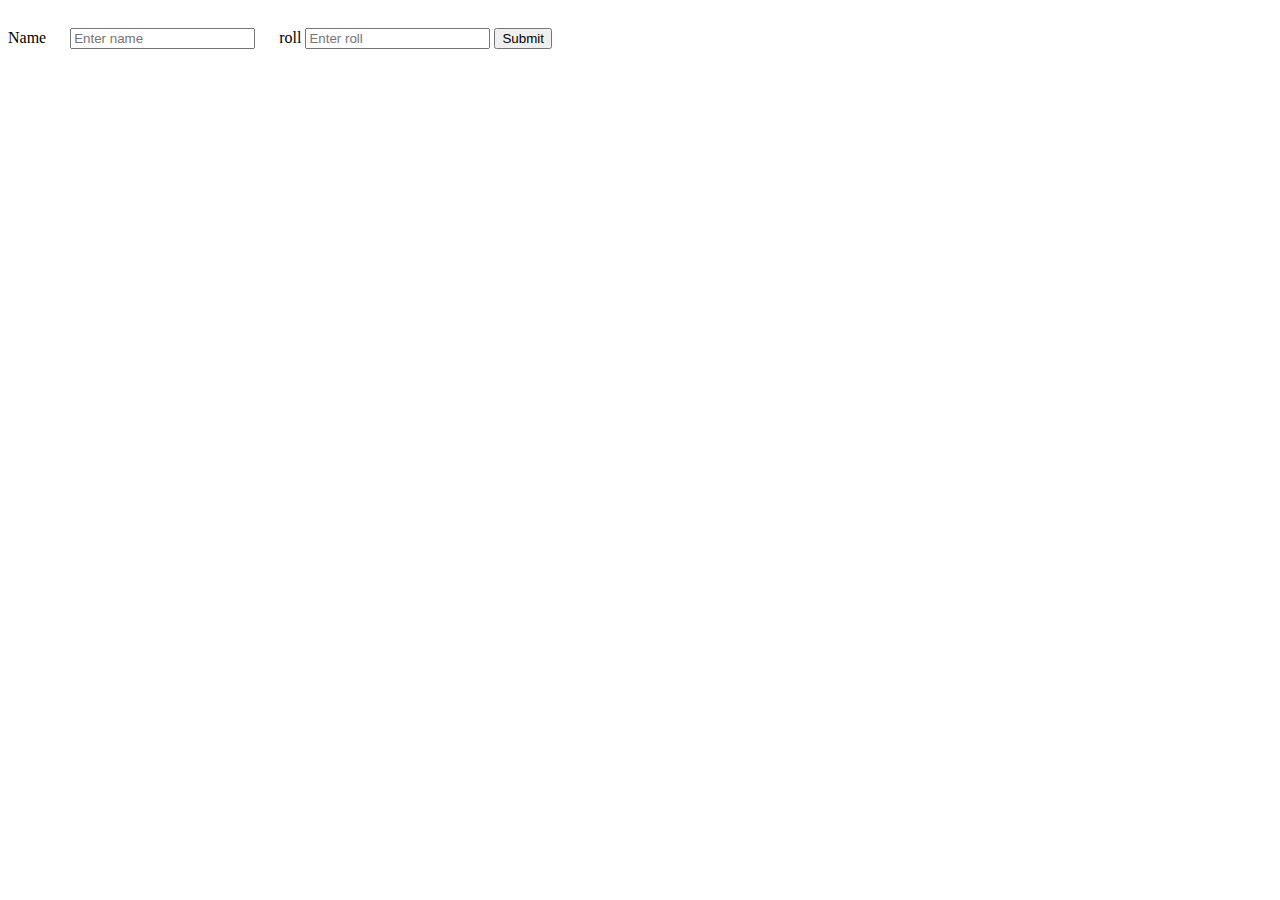
<file: form.html>
<!DOCTYPE html>
<html lang="en">
<head>
    <meta charset="UTF-8">
    <meta name="viewport" content="width=device-width, initial-scale=1.0">
    <title>Document</title>
</head>
<body>
    <form method="post" action="http://localhost:3000/new.php">
    <label>Name</label>
    <input name="name" placeholder="Enter name" style="margin:20px">
    <label>roll</label>
    <input name="roll" placeholder="Enter roll">
    <button type="submit">Submit</button>
</form>
</body>
</html>
</file>
